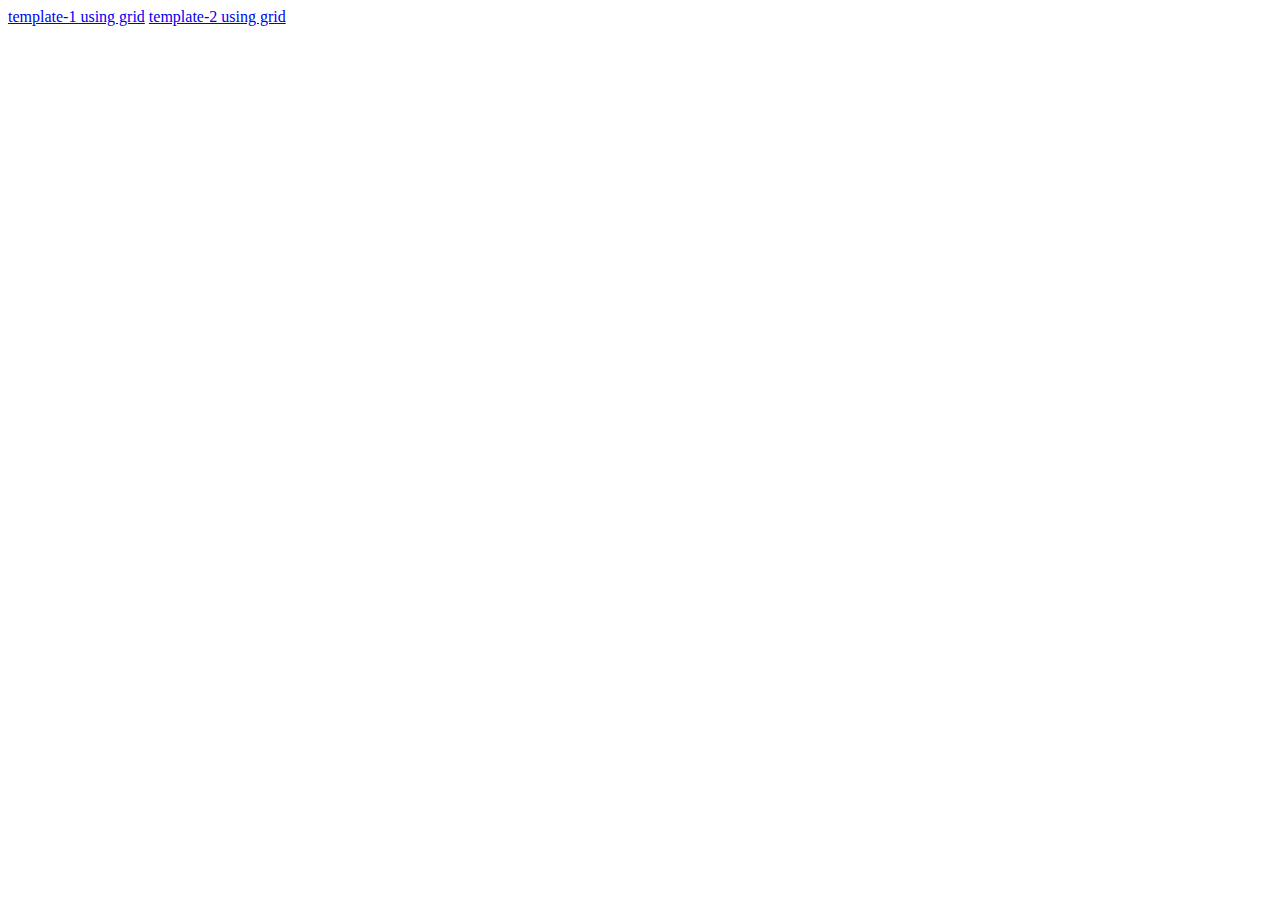
<file: index.html>
<!DOCTYPE html>
<html lang="en">
<head>
    <meta charset="UTF-8">
    <meta name="viewport" content="width=device-width, initial-scale=1.0">
    <title>Document</title>
</head>
<body>
    <a href="./index1.html">template-1 using grid</a>
    <a href="./index2.html">template-2 using grid</a>
</body>
</html>
</file>
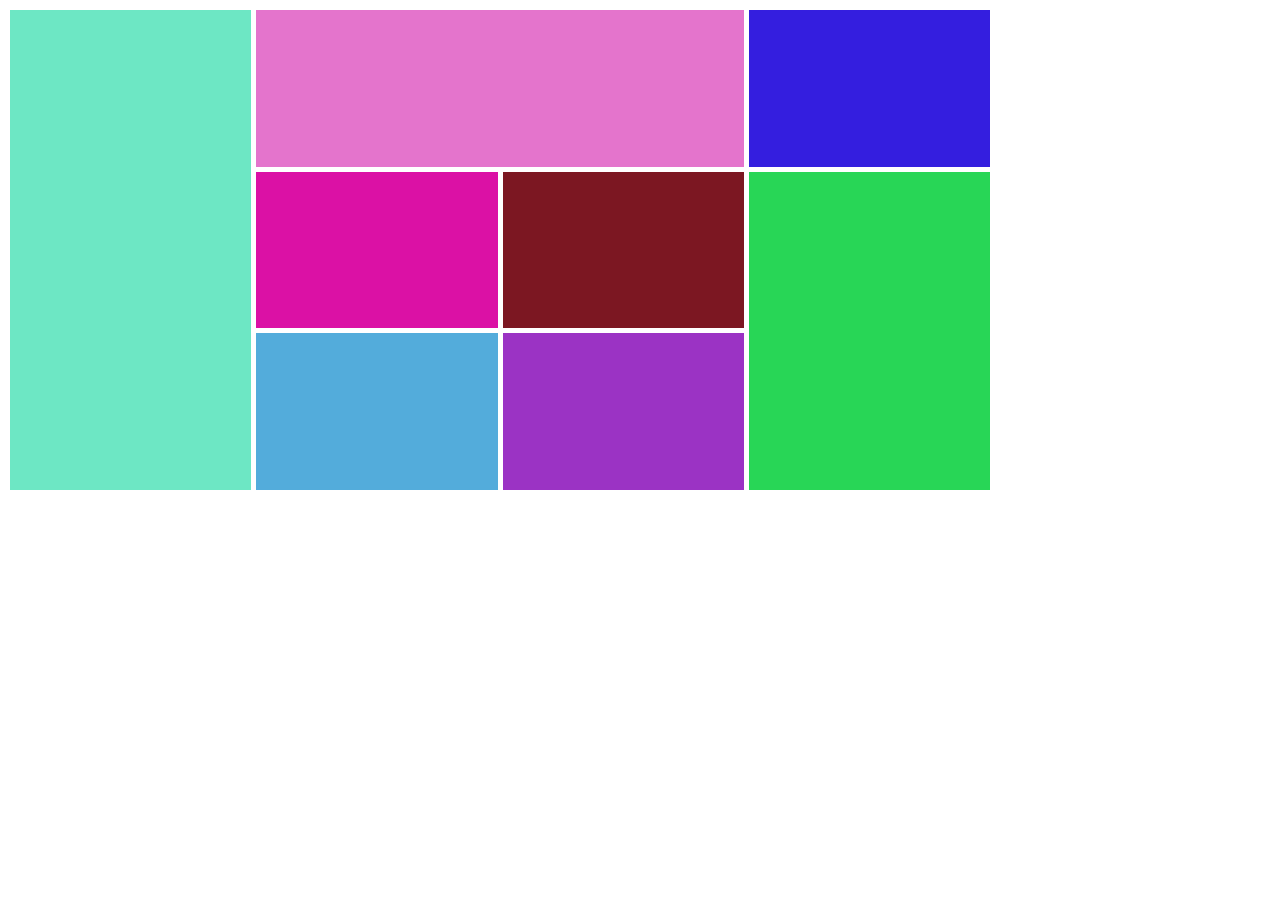
<file: index1.html>
<!DOCTYPE html>
<html lang="en">
<head>
    <meta charset="UTF-8">
    <meta name="viewport" content="width=device-width, initial-scale=1.0">
    <title>Document</title>
    <link rel="stylesheet" href="./style.css">
</head>
<body>
  <div class="container">
    <div class="item1"></div>
    <div class="item2"></div>
    <div class="item3"></div>
    <div class="item4"></div>
    <div class="item5"></div>
    <div class="item6"></div>
    <div class="item7"></div>
    <div class="item8"></div>
  </div>
</body>
</html>
</file>
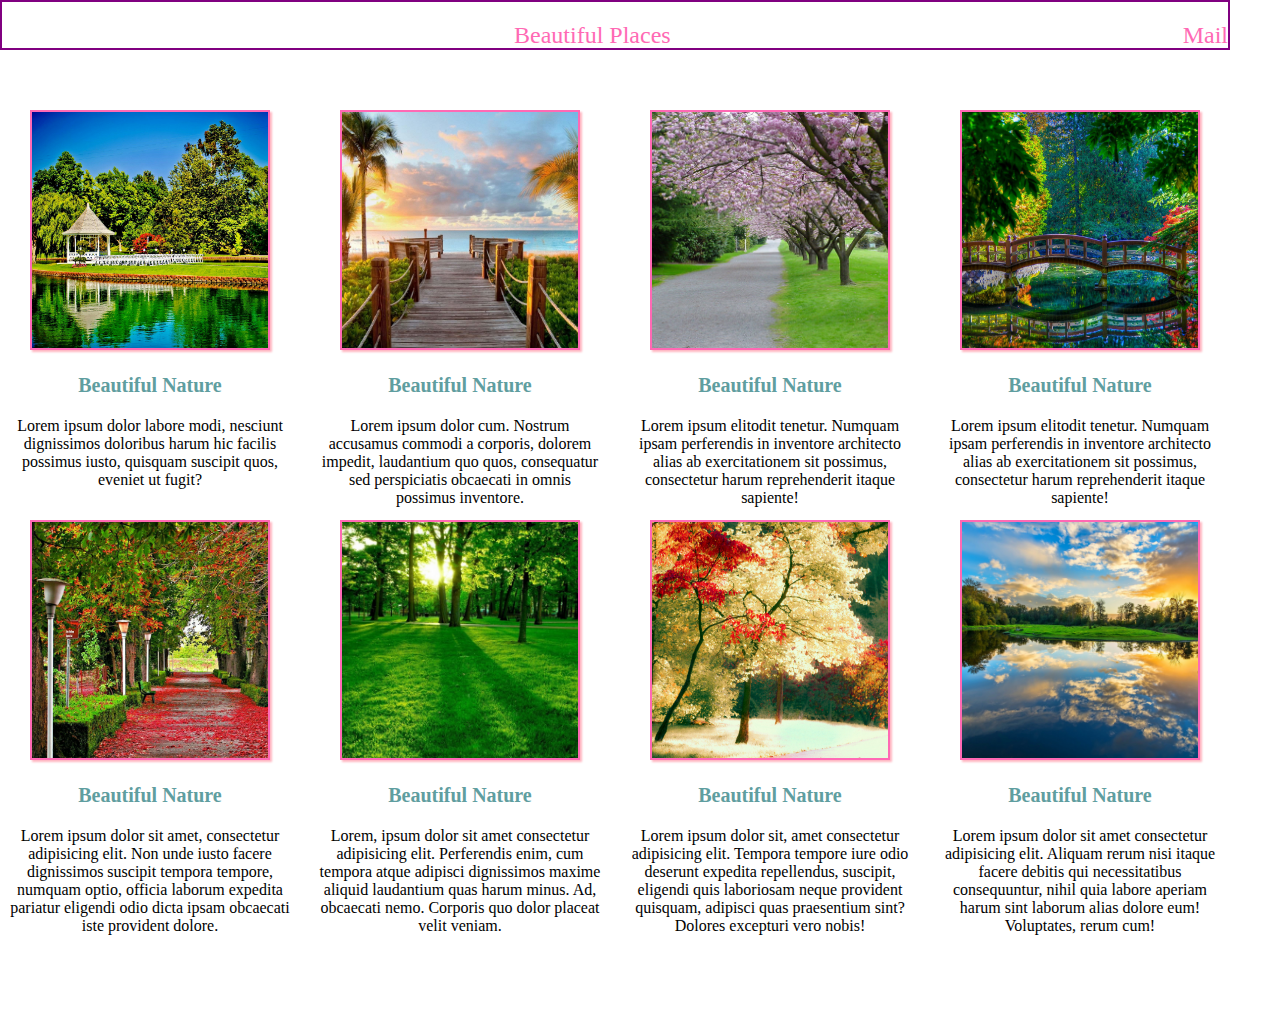
<file: index2.html>
<!DOCTYPE html>
<html lang="en">
<head>
    <meta charset="UTF-8">
    <meta name="viewport" content="width=device-width, initial-scale=1.0">
    <title>Document</title>
    <link rel="stylesheet" href="./grid.css">
</head>
<body>
   
    <div class="container">
        <section><div class="hamburger">
            <input type="checkbox" name="menu" id="check">
            <label for="check"> <i class="fa-solid fa-bars"></i></label>
                <div class="item">
                    <p class="p">Back to Menu</p>
                    <p class="p">Address details</p>
                    <p class="p">Login</p>
                </div>
            </div>
            <div class="mail">Mail</div>
            <div class="text animate__animated animate__rotateIn">Beautiful Places</div>
        </section>
        <div class="BeautifulPlaces">
            <img src="./img1.jpg">
            <h3 class="animate__animated animate__zoomIn">Beautiful Nature</h3>
            <p>Lorem ipsum dolor  labore modi, nesciunt dignissimos doloribus harum hic facilis possimus iusto, quisquam suscipit quos, eveniet ut fugit?</p>
        </div>
        <div class="BeautifulPlaces">
          <img src="./img2.jpg" >
          <h3 class="animate__animated animate__zoomIn">Beautiful Nature</h3>
          <p>Lorem ipsum dolor cum. Nostrum accusamus commodi a corporis, dolorem impedit, laudantium quo quos, consequatur sed perspiciatis obcaecati in omnis possimus inventore.</p>
      </div>
      <div class="BeautifulPlaces">
        <img src="./img3.jpg">
        <h3 class="animate__animated animate__zoomIn">Beautiful Nature</h3>
        <p>Lorem ipsum elitodit tenetur. Numquam ipsam perferendis in inventore architecto alias ab exercitationem sit possimus, consectetur harum reprehenderit itaque sapiente!</p>
      </div>
      <div class="BeautifulPlaces">
        <img src="./img4.jpg">
        <h3 class="animate__animated animate__zoomIn">Beautiful Nature</h3>
        <p>Lorem ipsum elitodit tenetur. Numquam ipsam perferendis in inventore architecto alias ab exercitationem sit possimus, consectetur harum reprehenderit itaque sapiente!</p>
      </div>
      <div class="BeautifulPlaces">
        <img src="./img5.jpg">
        <h3 class="animate__animated animate__zoomIn">Beautiful Nature</h3>
        <p>Lorem ipsum dolor sit amet, consectetur adipisicing elit. Non unde iusto facere dignissimos suscipit tempora tempore, numquam optio, officia laborum expedita pariatur eligendi odio dicta ipsam obcaecati iste provident dolore.</p>
      </div>
      <div class="BeautifulPlaces">
      <img src="./img6.jpg">
      <h3 class="animate__animated animate__zoomIn">Beautiful Nature</h3>
      <p>Lorem, ipsum dolor sit amet consectetur adipisicing elit. Perferendis enim, cum tempora atque adipisci dignissimos maxime aliquid laudantium quas harum minus. Ad, obcaecati nemo. Corporis quo dolor placeat velit veniam. </p>
      </div>
      <div class="BeautifulPlaces">
      <img src="./img7.jpg">
      <h3 class="animate__animated animate__zoomIn">Beautiful Nature</h3>
      <p>Lorem ipsum dolor sit, amet consectetur adipisicing elit. Tempora tempore iure odio deserunt expedita repellendus, suscipit, eligendi quis laboriosam neque provident quisquam, adipisci quas praesentium sint? Dolores excepturi vero nobis!</p>
      </div>
      <div class="BeautifulPlaces">
      <img src="./img8.jpg">
      <h3 class="animate__animated animate__zoomIn">Beautiful Nature</h3>
      <p>Lorem ipsum dolor sit amet consectetur adipisicing elit. Aliquam rerum nisi itaque facere debitis qui necessitatibus consequuntur, nihil quia labore aperiam harum sint laborum alias dolore eum! Voluptates, rerum cum!</p>
      </div>
      </div>
      
      
      
      
      
      
      
      
          </div>
      
      
      
      
      
      </body>
      </html>
</file>
<file: style.css>
body{
    margin: 0;
}
*{
    box-sizing: border-box;
}

.container{
   display: grid;
   grid-gap: 5px;
   grid-template-columns: 1fr 1fr 1fr 1fr;
   grid-template-rows: repeat(3, 1fr);
   width: 1000px;
   height: 500px;
   padding: 10px;
  
}
.item1{
    grid-row: 1/4;
    background-color: rgb(109, 231, 196);
}
.item2{
    grid-column: 2/4;
    background-color: rgb(228, 116, 204);
}
.item3{
   
    background-color: rgb(52, 30, 223);
}
.item4{
    grid-column: 2/3;
    background-color: rgb(219, 17, 165);
}
.item5{
    grid-column: 3/4;
    background-color: rgb(124, 23, 34);
}
.item6{
    grid-column: 4/5;
   grid-row: 2/4;
    background-color: rgb(40, 214, 86);
}
.item7{
   grid-column: 2/3;
    background-color: rgb(83, 172, 219);
}

.item8{
    grid-column: 3/4;
    background-color: rgb(155, 51, 196);
}
</file>
<file: grid.css>
body{
    width: 100vh;
    margin: 0px;
    padding: 0px;
  }
  *{
    box-sizing: border-box;
  }
  .container{
    display: grid;
    grid-gap: 10px;
    grid-template-columns: repeat(4,300px);
    grid-template-rows: 100px 400px 400px 100px;
   
  }
  .BeautifulPlaces{
  text-align: center;
  }
  img{
    width: 80%;
    height: 60%;
    border: 2px solid hotpink;
    box-shadow: 2px 2px 2px lightpink;
    object-fit: cover;
    transition: transform 1s ease,filter 0.5s ease;
  }
  section{
    grid-column:1/5;
    grid-template-rows: 50px;
      border: 2px solid purple; 
     width: 100%;
     height: 50px;
    
  }
  
  
  .text{
    text-align: center;
    color: hotpink;
    font-size: 1.5rem;
  }
  .mail{
    float: right;
    font-size: 1.5rem;
    color: hotpink;
   
  }
  .hamburger{
       width: 100%;
       float: left;
       padding: 10px;
  }
  h3{
    text-align: center;
    color: black;
    color: cadetblue;
    font-size: 20px;
  }
  .item{
    padding: 2px;
    margin: 1px;
    text-align: center;
    background-color: rgb(192, 190, 191);
    display: none;
    width: 100px;
    left:-300px;
    transition:all 0.5s ease-in;
  }
  input{
    display: none;
  }
  .hamburger:hover>div{
    display: block;
  
  }
  .p:hover{
    background-color: lightcoral;
    color: white;
  }
  img:hover {
    transform: scale(1.2);
    filter: brightness(80%); 
  }
  p{
    display: inline-block;
    margin: 0 0.5rem;
  white-space: normal;
    animation: rubberBand; 
    animation-duration: 2s;
   text-align: center;
  }
  .animate__animated.animate__zoomIn {
    --animate-duration: 2s;
  }
  :root {
    --animate-duration: 800ms;
    --animate-delay: 0.9s;
  }
  .animate__animated.animate__rotateIn {
    --animate-duration: 2s;
  }
</file>
